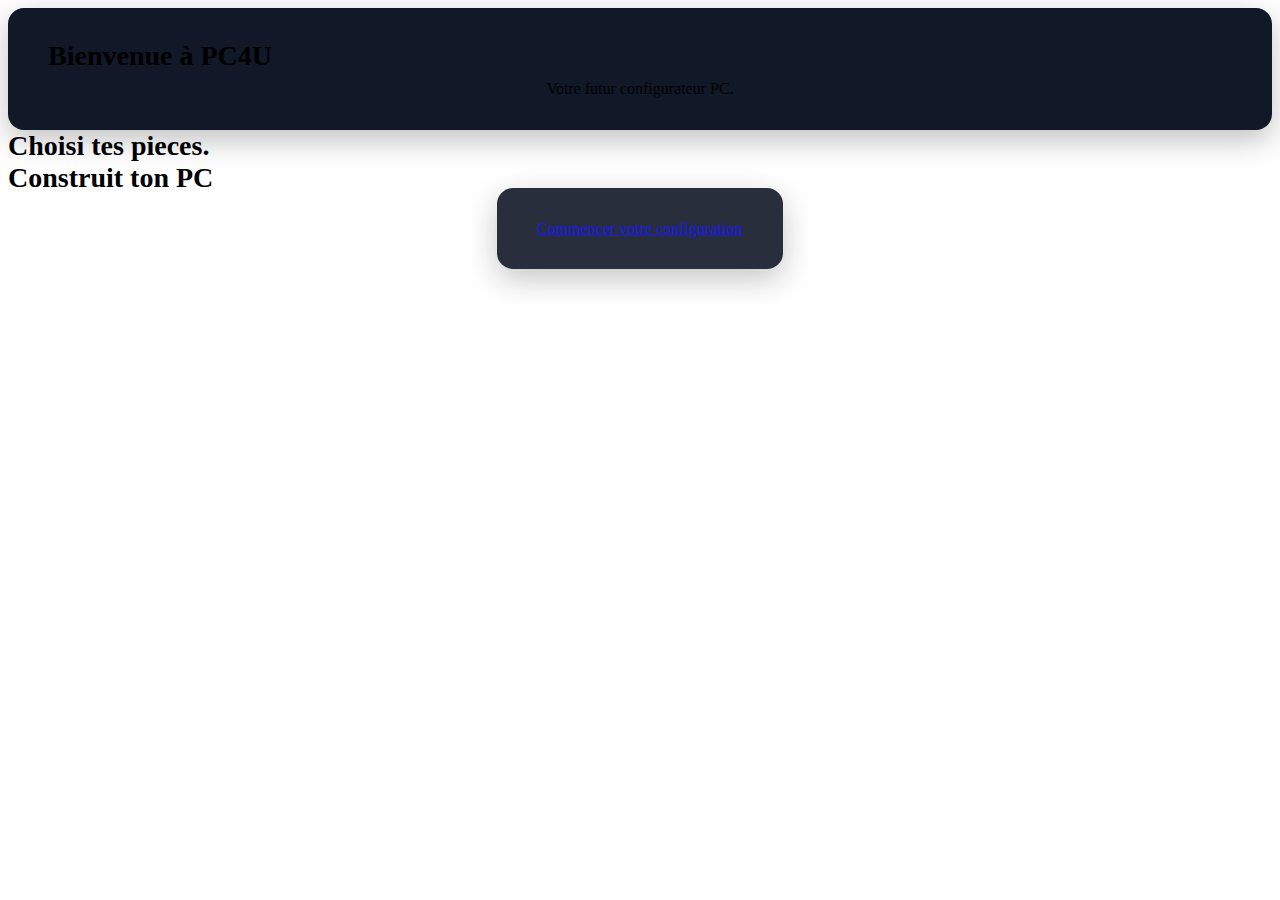
<file: src/index.html>
<!doctype html>
<html lang="fr">
  <head>
    <meta charset="utf-8" />
    <title>PC4U</title>
    <meta name="viewport" content="width=device-width, initial-scale=1" />
    <link rel="stylesheet" href="/style/style.css" />
  </head>







  <a href="index.html">

  </a>


  
</header>



  <body>
    <div class="card">
      <h1>Bienvenue à PC4U</h1>
      <p>Votre futur configurateur PC.</p>
    </div>
  </body>

  <article>
    
    <h1> <bold> Choisi tes pieces. <br> Construit ton PC  </bold></h1>
    <br>
    
    
    <p><a class="card" href="build.html">
      
      Commencer votre configuration 
    </a></p>
   
  </article>


</html>
</file>
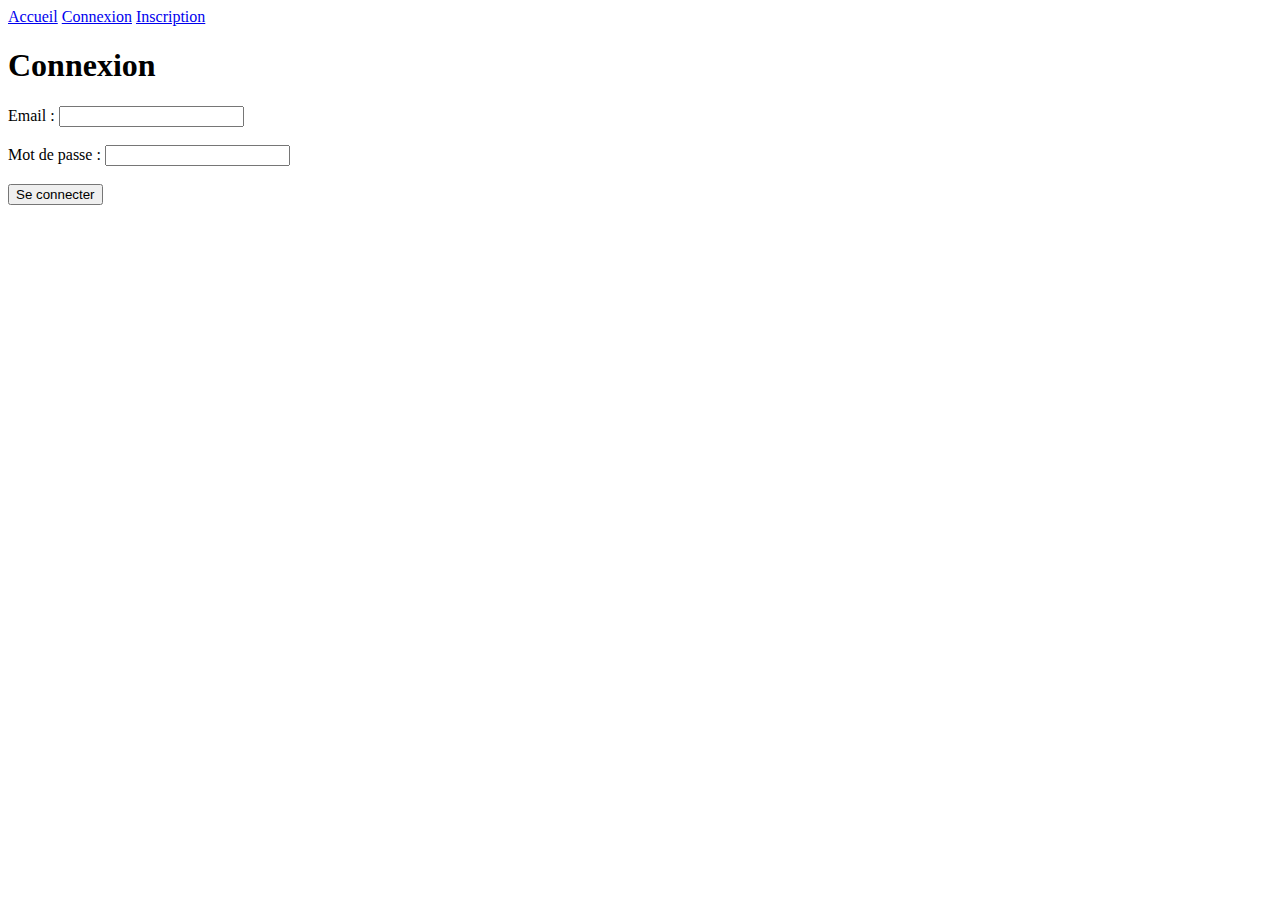
<file: app/login.html>
<!DOCTYPE html>
<html lang="fr">
<head>
    <meta charset="UTF-8">
    <title>Connexion - PC4U</title>
</head>
<body>
    <nav>
        <a href="index.html">Accueil</a>
        <a href="login.html">Connexion</a>
        <a href="register.html">Inscription</a>
    </nav>

    <h1>Connexion</h1>
    <form>
        <label>Email :</label>
        <input type="email" required><br><br>

        <label>Mot de passe :</label>
        <input type="password" required><br><br>

        <button type="submit">Se connecter</button>
    </form>
</body>
</html>
</file>
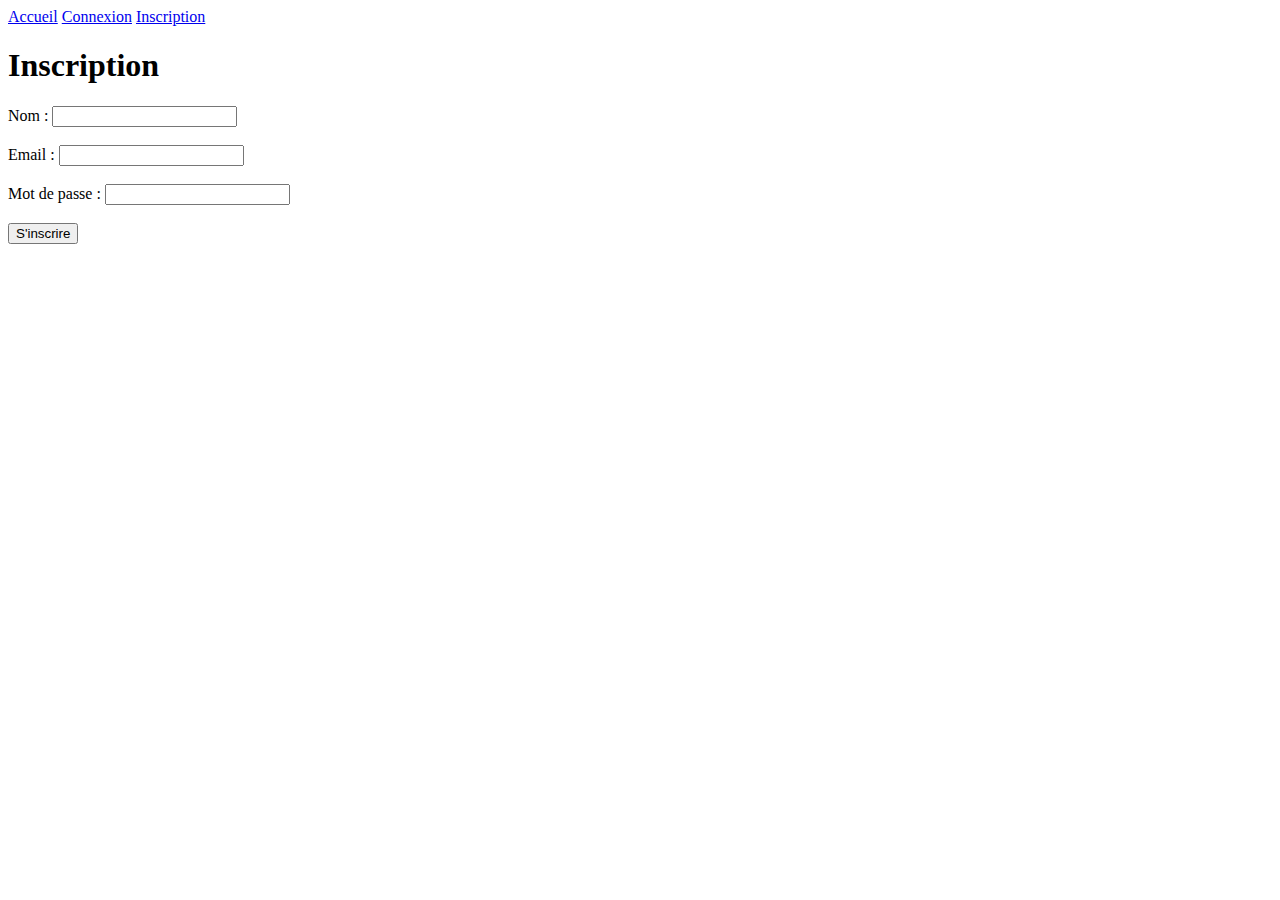
<file: app/register.html>
<!DOCTYPE html>
<html lang="fr">
<head>
    <meta charset="UTF-8">
    <title>Inscription - PC4U</title>
</head>
<body>
    <nav>
        <a href="index.html">Accueil</a>
        <a href="login.html">Connexion</a>
        <a href="register.html">Inscription</a>
    </nav>

    <h1>Inscription</h1>
    <form>
        <label>Nom :</label>
        <input type="text" required><br><br>

        <label>Email :</label>
        <input type="email" required><br><br>

        <label>Mot de passe :</label>
        <input type="password" required><br><br>

        <button type="submit">S'inscrire</button>
    </form>
</body>
</html>
</file>
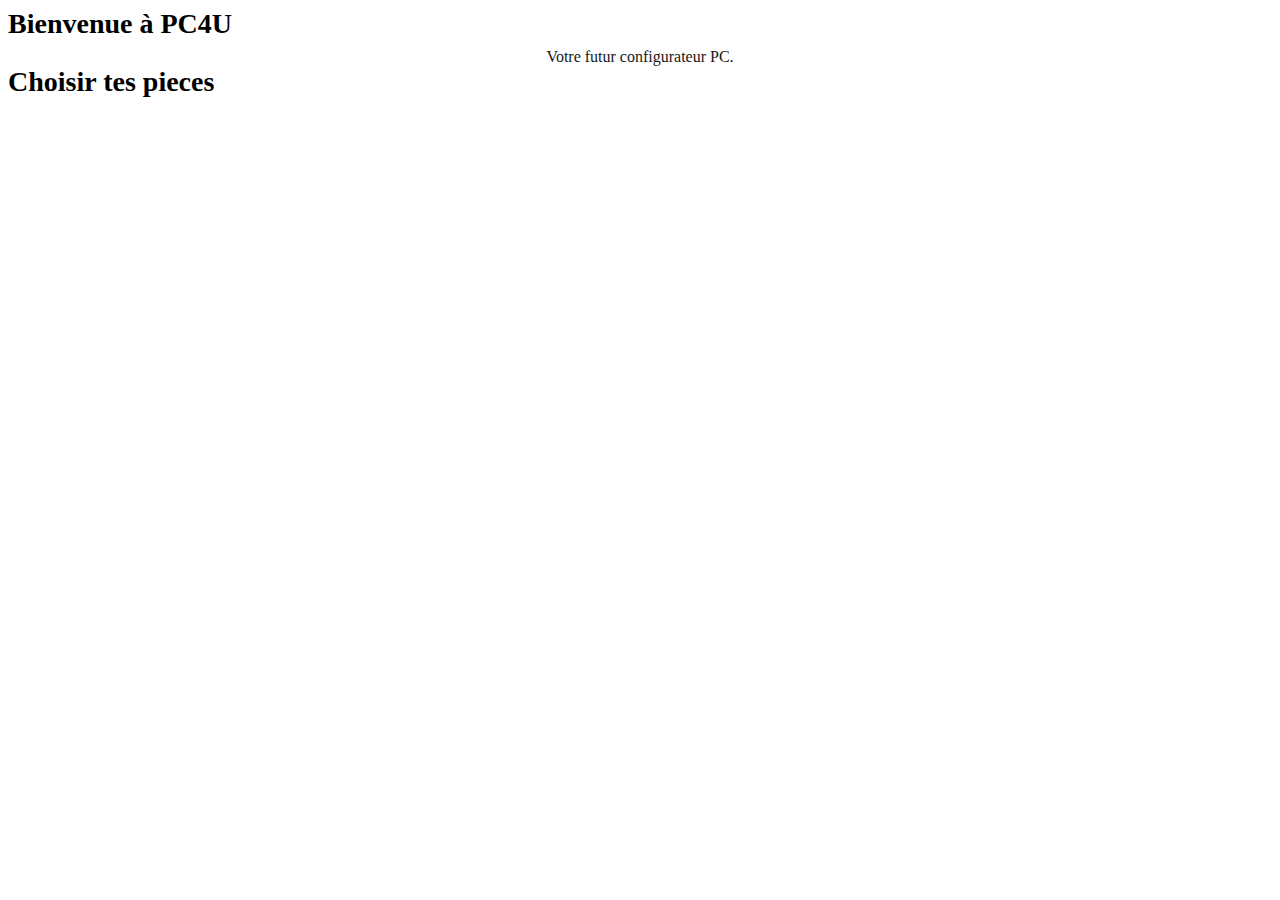
<file: src/build.html>
<!DOCTYPE html>

<html>
    <head>
        <meta charset="utf-8">
        <meta http-equiv="X-UA-Compatible" content="IE=edge">
        <title></title>
        <meta name="description" content="">
        <meta name="viewport" content="width=device-width, initial-scale=1">
         <link rel="stylesheet" href="/style/style.css" />
    </head>
    
    <body>
       </header>
    <div class=>
      <h1>Bienvenue à PC4U</h1>
      <p>Votre futur configurateur PC.</p>
    </div>
  </body>


        <h1> Choisir tes pieces</h1>
        
        <script src="" async defer></script>
    </body>
</html>
</file>
<file: style/style.css>
/* Style de lentete */
header {
  background-color: #111827;
  width: 100%;
  height: 60px;
  max-width: 1600px;
  margin: 0 auto;
  /* Centrer l'entête sur la page */
  padding: 20px;
  /* Espacement intérieur de l'entête */
  display: flex;
  justify-content: space-between;
  /* Aligner les éléments de l'entête à l'extrémité de chaque côté */
  align-items: center;
  /* Centrer verticalemnt les éléments de l'entête */
  border-bottom: 1px;
  border-bottom-color: 0b2d3d;
  
}

/* Style du logo */
header img {
  margin-right: 20px;
  
  max-height: 60px;
}


.btn {
  display: inline-block;
  padding: 10px 20px;
  background-color: #14597f;
  border: 1px solid #0b2d3d;
  border-radius: 4px;
  color: white;
  transition: background-color 0.2s ease-out;
  text-decoration: none;
}


footer {
  margin: 0;
  min-height: 100dvh;
  display: grid;
  place-items: center;
  font-family: system-ui, Arial, sans-serif;
  background: #0f172a;
  color: #e2e8f0;
}

.card {
  padding: 32px 40px;
  border-radius: 16px;
  background: #111827;
  box-shadow: 0 10px 30px rgba(0, 0, 0, .25);
}

h1 {
  margin: 0 0 8px;
  font-size: 28px;
}

p {
  margin: 0;
  text-align: center;
  font-size: 16px;
  opacity: .9;
}
</file>
